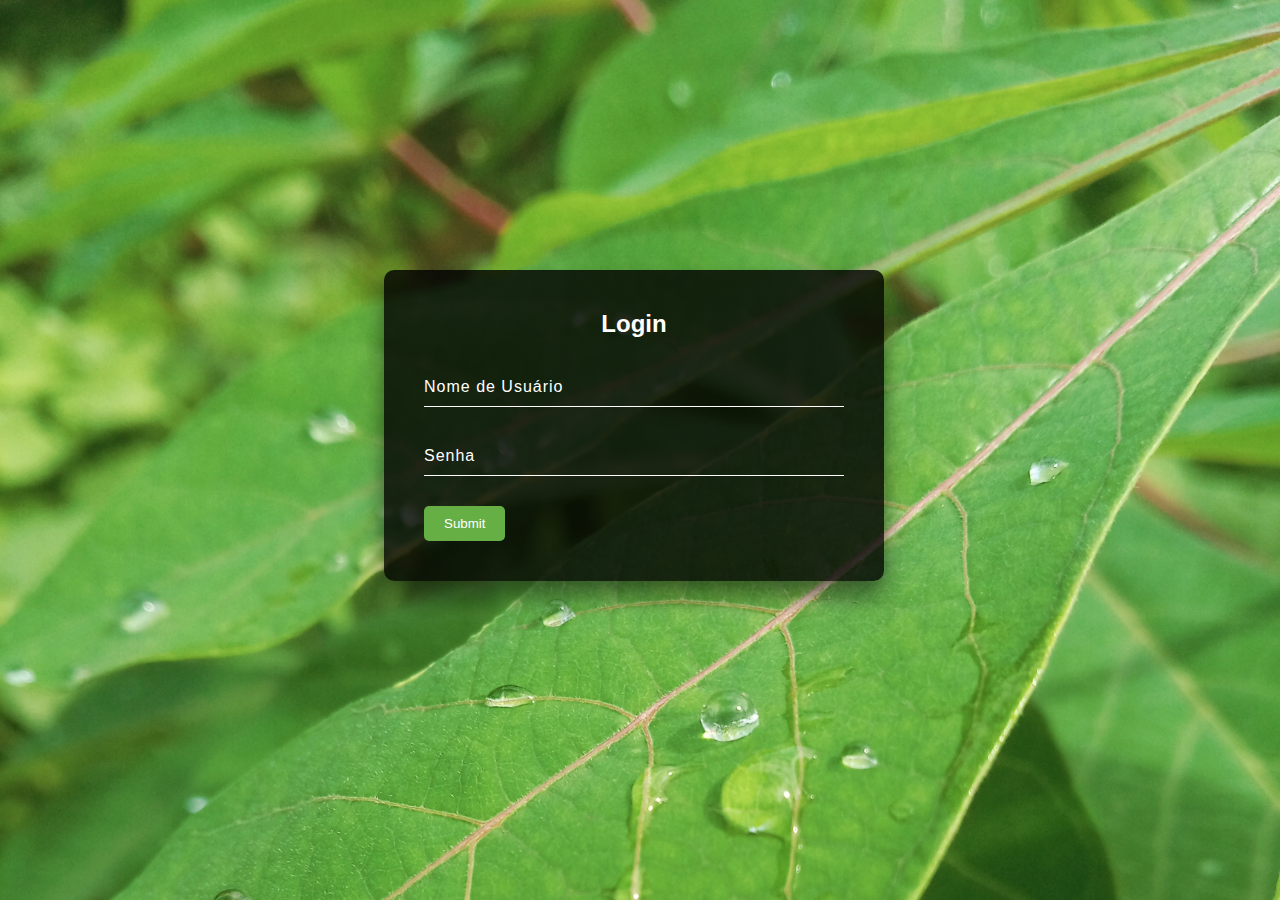
<file: index.html>
<!DOCTYPE html>
<html lang="en" dir="ltr">
  <head>
    <meta charset="utf-8">
    <title>Tela de Login</title>
    <link rel="stylesheet" href="style.css">
  </head>
  <body>
    <div class="box">
      <h2>Login</h2>
      <form class="" action="index.html" method="post">
        <div class="inputBox">
            <input type="text" name="" value="" required="">
            <label>Nome de Usuário</label>
        </div>
        <div class="inputBox">
            <input type="password" name="" value="" required="">
            <label>Senha</label>
        </div>
        <input type="submit" name="" value="Submit">
      </form>
    </div>

  </body>
</html>
</file>
<file: style.css>
body {
  margin: 0;
  padding: 0;
  font-family: sans-serif;
  background: url(img1.jpg);
  background-repeat: no-repeat;
  background-size: 100%;
}

.box {
  position: absolute;
  top: 30%;
  left: 30%;
  width: 500px;
  padding: 40px;
  background: rgba(0, 0, 0, 0.8);
  box-sizing: border-box;
  box-shadow: 0 15px 25px rgba(0, 0, 0, 0.5);
  border-radius: 10px;

}

.box h2 {
  margin: 0 0 30px;
  padding: 0;
  color: #fff;
  text-align: center;
}

.box .inputBox {
  position:  relative;
}

.box .inputBox input {
  width: 100%;
  padding: 10px 0;
  font-size: 16px;
  color: #fff;
  letter-spacing: 1px;
  margin-bottom: 30px;
  border: none;
  border-bottom: 1px solid #fff;
  outline: none;
  background: transparent;
}

.box .inputBox label {
  position: absolute;
  top: 0;
  left: 0;
  padding: 10px 0;
  letter-spacing: 1px;
  font-size: 16px;
  color: #fff;
  pointer-events: none;
  transition: .5s;
}
.box .inputBox input:focus ~ label,
.box .inputBox input:valid ~ label  {
  top: -20px;
  left: 9;
  color: #66af44;
  font-size: 15px;
}

.box  input[type="submit"]{
  background: transparent;
  border: none;
  outline: none;
  color: #fff;
  background: #66af44;
  padding: 10px 20px;
  cursor: pointer;
  border-radius: 5px;
}
</file>
